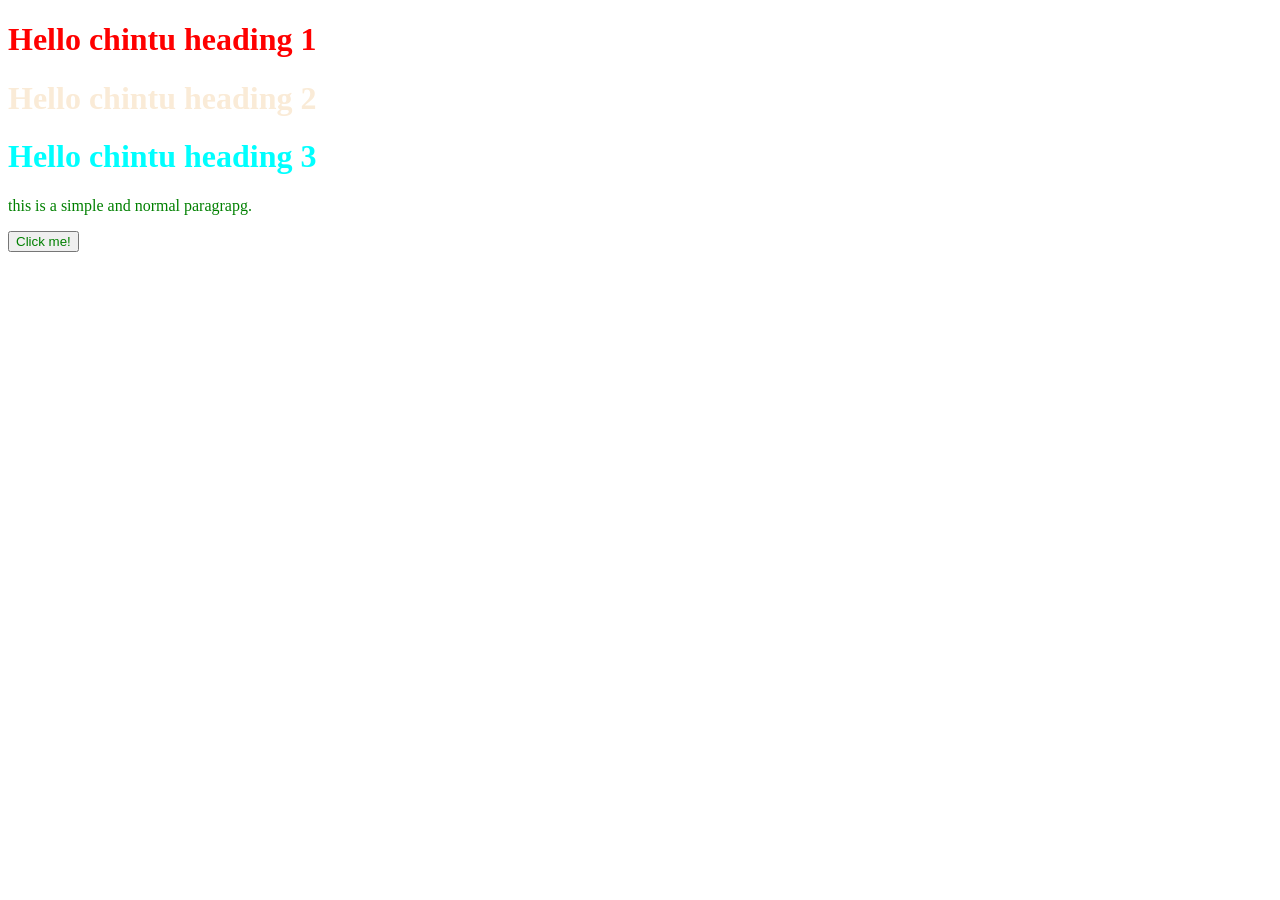
<file: CSS/index.html>
<!DOCTYPE html>
<html lang="en">
<head>
    <meta charset="UTF-8">
    <meta name="viewport" content="width=device-width, initial-scale=1.0">
    <title>CSS Level 1 </title>
    <link rel="stylesheet" href="style.css">
</head>
<body>
    <h1 id="headingone">Hello chintu heading 1</h1>
    <h1 id="headingtwo">Hello chintu heading 2 </h1>
    <h1 id="headingthree">Hello chintu heading 3 </h1>
    <p>this is a simple and normal paragrapg.</p>
<button>
    Click me!
</button>

</body>
</html>
</file>
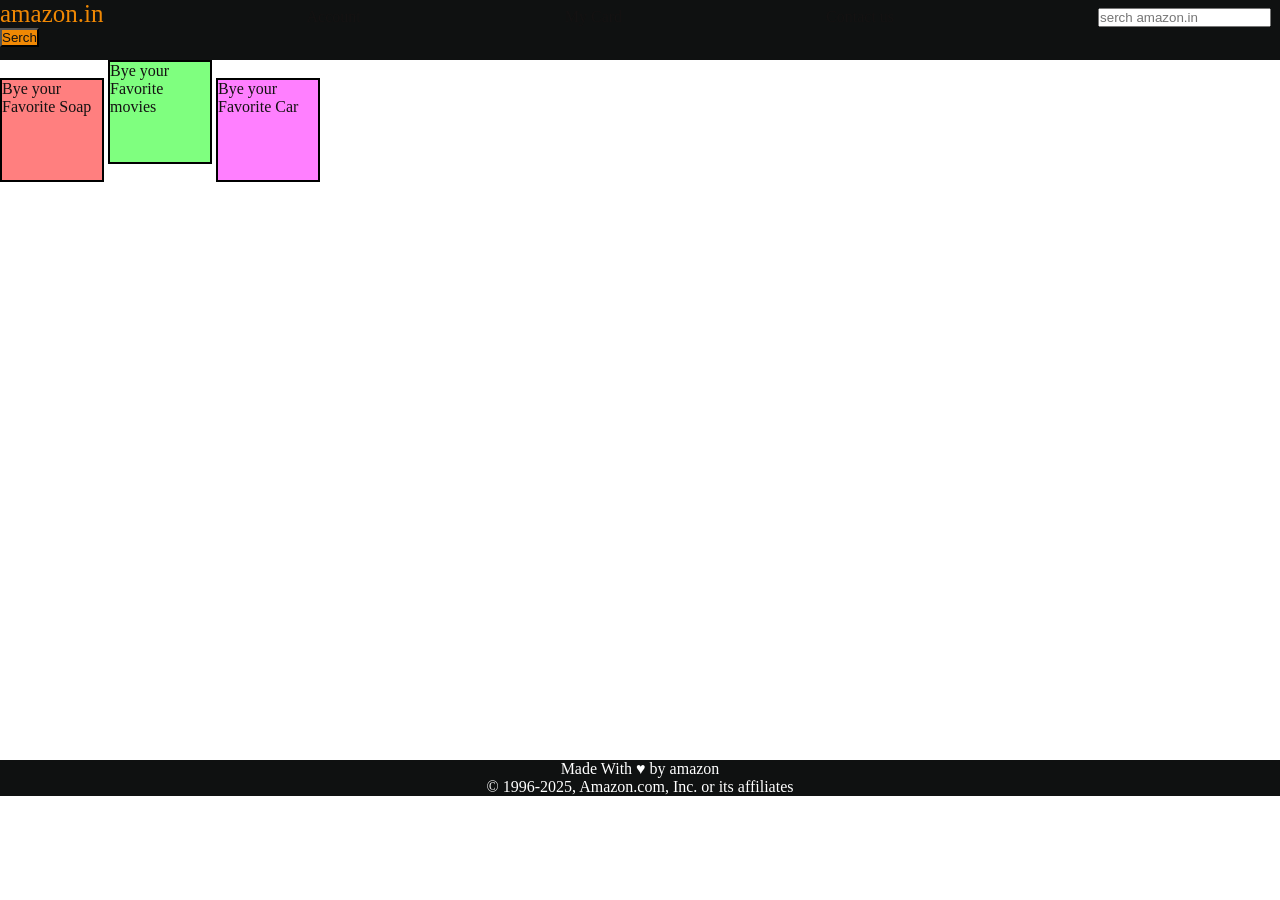
<file: CSS/index2.html>
<!DOCTYPE html>
<html lang="en">
<head>
    <meta charset="UTF-8">
    <meta name="viewport" content="width=device-width, initial-scale=1.0">
    <title>Document</title>
    <link rel="stylesheet" href="styyle2.css">
</head>
<body>

   <header>   <div id="navbar">
        <a href="#" id="logo"> amazon.in</a>
        <a href="#">Account</a>
        <a href="#">My Card</a>
        <a herf="#">Contact us</a>
            <input placeholder="serch amazon.in">
            <button>Serch</button>
    </header>
    <div id="content">
        <div class="contentbox" style="background-color: rgba(255, 0,0,0.5);"> Bye your Favorite Soap</div>
        <div class="contentbox" style="background-color: rgba(0, 255,0,0.5);">Bye your Favorite movies</div>
        <div class="contentbox" style="background-color: rgba(255, 0,255,0.5);">Bye your Favorite Car</div>  
    </div>
    <footer>
        Made With &hearts; by amazon <br>
        &#169; 1996-2025, Amazon.com, Inc. or its affiliates
    </footer>

</body> 
</html>
</file>
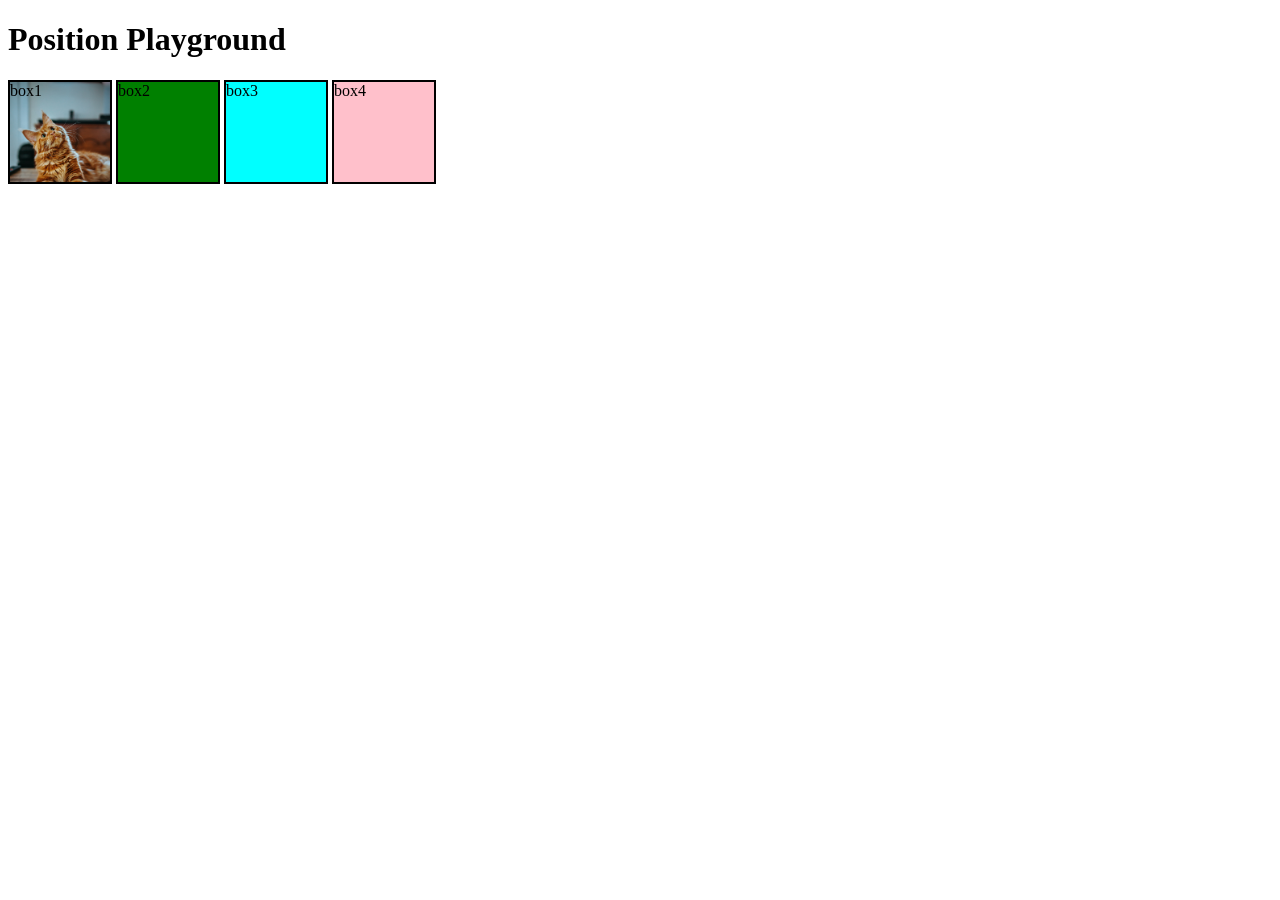
<file: CSS/index3.html>
<!DOCTYPE html>
<html lang="en">
<head>
    <meta charset="UTF-8">
    <meta name="viewport" content="width=device-width, initial-scale=1.0">
    <title>Css level 3 </title>
    <LINK rel="STYLESHEET" href="style3.css">
</head>
<body>
   <h1> Position Playground </h1>
       
        <div id="box1" style="background-color: red;">box1 </div>
        <div id="box2" style="background-color: green;">box2</div>
        <div id="box3" style="background-color: aqua;">box3</div>
        <div id="box4" style="background-color:pink;">box4</div>
    

</body>
</html>
</file>
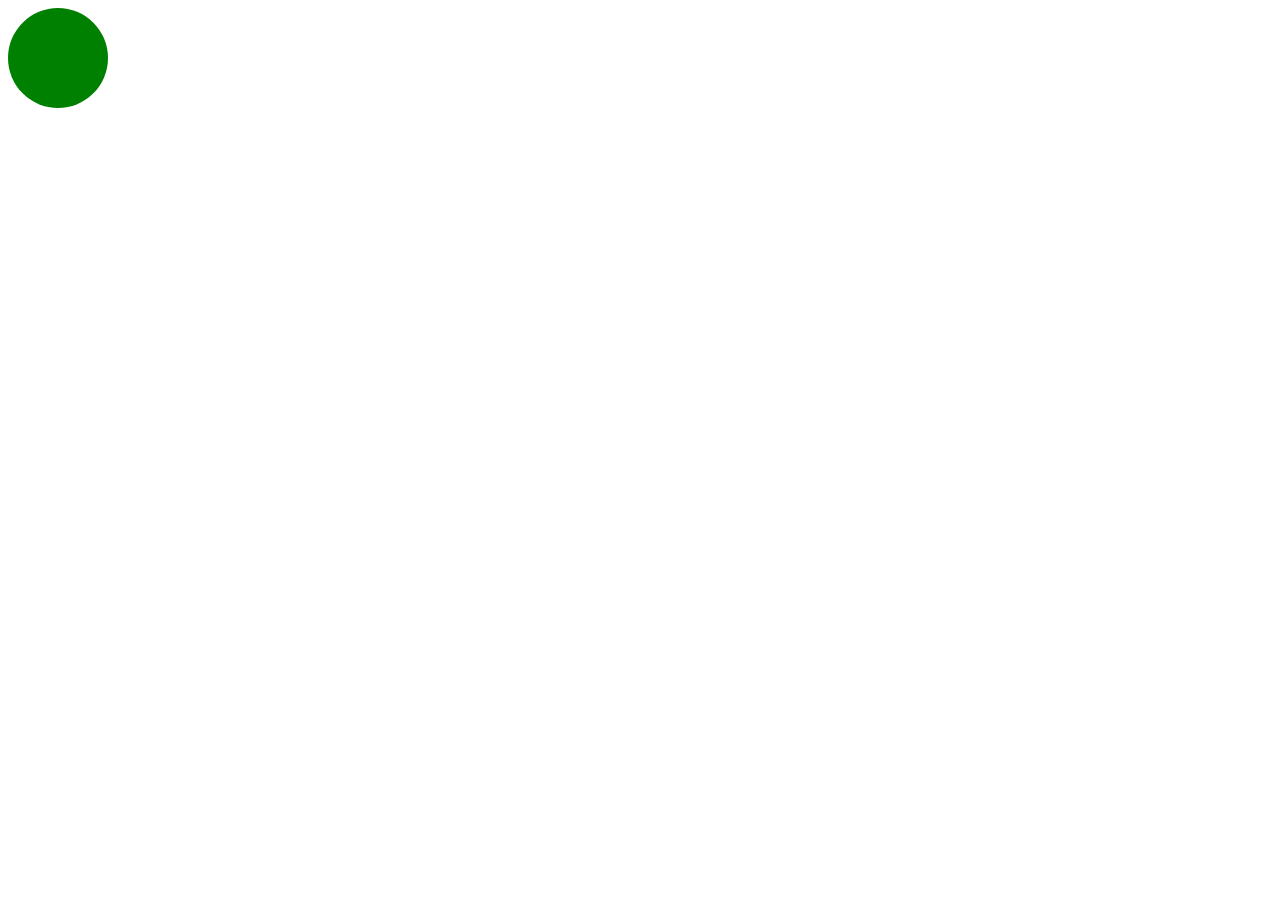
<file: CSS/indexL2.html>
<!-- <!DOCTYPE html>
<html lang="en">
<head>
    <meta charset="UTF-8">
    <meta name="viewport" content="width=device-width, initial-scale=1.0">
    <title>Level 2</title>
    <link rel="stylesheet" href="styleL2.css">X
</head>
<body>
     <h1>
        Saniyaka chauhan
    </h1>
    <p>Lorem ipsum dolor sit amet consectetur adipisicing elit. Optio odio soluta doloribus, sit voluptate ex sed? Non quia atque beatae. Praesentium magni dignissimos repudiandae suscipit repellat, expedita cumque vero sit?</p>
    <button>click me </button>
    <div>
        This is a div!
    </div>
    <div>div 1</div>
    <br>
    <div>div 2</div>
    <br>
    <div>div 3</div>
</body>
</html> !-->

<!DOCTYPE html>
<html lang="en">
<head>
    <meta charset="UTF-8">
    <meta name="viewport" content="width=device-width, initial-scale=1.0">
    <title>Document</title>
    <link rel="stylesheet" href="styleL2.css">
</head>
<body>
    <DIV>
        
    </DIV>
</body>
</html>
</file>
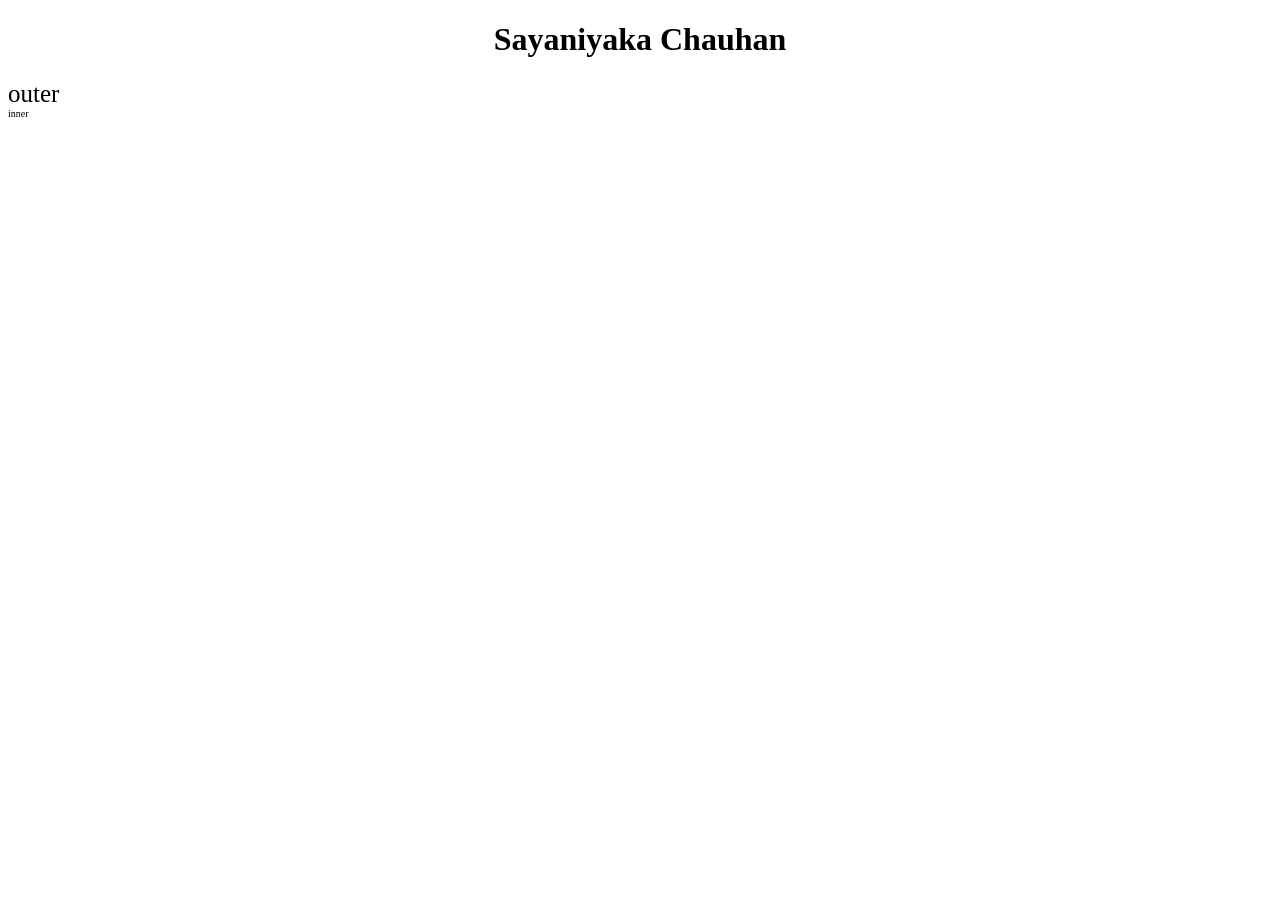
<file: CSS/indexprc.html>
<!DOCTYPE html>
<html lang="en">
<head>
    <meta charset="UTF-8">
    <meta name="viewport" content="width=device-width, initial-scale=1.0">
    <title>Pratic</title>
    <link rel="stylesheet" href="stprc.css">
    <style>
        button{
            background-color: blue;
        }
    </style>
    
</head>
<body>
    <!-- <div id="box">
        this is a simple text .
        Lorem ipsum dolor sit amet consectetur, adipisicing elit. At sunt natus consectetur laborum, 
        laudantium eum corrupti culpa quas quam nemo a tenetur iusto voluptas cupiditate aperiam ut exercitationem fugiat ratione?
     </div> 
        <h1 class="heading">heading 1</h1>
        <h2 class="heading">heading 2</h2>
        <h3 class="heading">heading 3</h3>
  <button style="background-color: pink;" >click me </button> -->
  <!-- pratic question -->
   <!-- <h1>chintu</h1>
   <p id="one">Lorem ipsum dolor sit amet, consectetur
     adipisicing elit. Ducimus animi voluptatem modi, assumenda sint nihil alias, nesciunt quam facilis distinctio, 
     perferendis at aliquid aut non iure ipsum! Obcaecati, ullam velit. Lorem ipsum dolor sit amet consectetur adipisicing elit. Est error pariatur libero asperiores, eius quaerat. Alias, dolorum rem neque libero doloremque labore modi voluptatibus fuga ullam tempore porro, mollitia officiis!
     Ut earum vitae eum repudiandae aliquam quo iste porro odit assumenda, eligendi maxime voluptas repellat aliquid consequuntur exercitationem magni! Ducimus eaque natus libero minima, officia quibusdam iusto? Repellendus, ea quibusdam.
     Tempore facere temporibus voluptatum minus quae commodi distinctio unde eaque modi aspernatur animi veritatis, debitis delectus quasi fugit velit molestiae pariatur nesciunt quod obcaecati nemo est! Praesentium et perspiciatis modi.
     Expedita, unde. Ducimus quae ab quam voluptatem odit obcaecati consectetur, pariatur beatae consequatur ullam! Quod quam repellendus optio temporibus vel. Optio iure aliquam ipsum, necessitatibus hic ratione omnis sapiente quasi?
     Fuga modi vero amet quibusdam omnis autem libero sunt eius totam corrupti aperiam voluptas asperiores itaque aut dicta recusandae, laboriosam perspiciatis vitae nulla excepturi temporibus. Adipisci libero praesentium similique vitae?
     Voluptates itaque at corporis unde cum possimus non tempora cupiditate! Unde harum adipisci vitae nihil reiciendis ea totam eos ducimus in ipsa assumenda eum, molestias maxime qui quam cupiditate nisi?
     Quis facilis vero, laudantium expedita eaque aperiam rem non, inventore beatae et alias doloremque, fuga voluptate dolorum saepe earum corrupti maxime nostrum fugiat suscipit. Vitae et saepe laboriosam doloribus aperiam!
     Mollitia, consectetur sed non neque, nostrum quis porro doloribus ea ipsam voluptatem aspernatur. Quis corporis, laudantium quidem quam eos dicta nesciunt accusamus atque quia odit error est, minima at quisquam?
     Quae facere voluptas similique magnam quod perferendis minima molestiae beatae inventore earum est, nisi sint, in dolor ipsa esse eius nobis magni corrupti? Ipsa consequatur maiores dolorem consequuntur? Sit, rem?
     Nemo, quod officia porro repellendus hic alias vel quam eaque molestias, odio quos fuga deleniti repudiandae velit autem sed quia aliquam cumque! Dignissimos consequatur pariatur placeat tempore fugit, quas expedita?</p>
    <a href="">click me </a>
    <a href="https://www.bing.com/search?q=google.com&form=ANSPH1&refig=68ac1059a83145c7a8d6ab372273ac13&pc=EDBBAN">click me </a>
    <h1 id="c1">Chintu 1</h1>
    <p id="two">Lorem ipsum dolor sit, amet consectetur adipisicing elit. Maxime porro quaerat debitis veritatis ut quam impedit magnam id provident. Quas minus dignissimos odit eum, iste voluptatibus voluptates impedit quidem obcaecati.
    Aspernatur voluptatum, tenetur cumque enim voluptate animi sit vel rem deserunt, ut libero. Reiciendis non repellat perspiciatis sequi, ut magni aperiam, molestias hic cumque suscipit debitis architecto inventore officiis quae.
    Id deserunt aliquam odit suscipit, in perspiciatis commodi! Maiores ad delectus a quidem maxime accusantium nam praesentium eum ipsum inventore, illum vitae beatae expedita eveniet excepturi. Quo voluptates quas earum!
    A saepe iure illum, mollitia sunt, sint ut quo eius veritatis facere iusto maiores. Corporis praesentium explicabo alias suscipit at optio, impedit porro voluptates repellendus culpa autem magni necessitatibus laudantium!
    Cum, blanditiis nihil quasi dolorem nesciunt suscipit. Ab enim, nisi fugit quasi eos asperiores repellendus omnis esse consequuntur illo ad ipsum ducimus incidunt est possimus suscipit quod ipsa magnam delectus?
    Quam dignissimos omnis molestias quis vitae, debitis, saepe, enim ab commodi iusto fuga placeat laboriosam repellat voluptatum ipsam ipsa voluptas ad. Facere natus molestias, eaque laboriosam voluptates pariatur. Iure, vitae.
    Mollitia temporibus qui accusantium quae unde dolorum? Aut illum reiciendis, aspernatur, illo nostrum corporis facilis pariatur eveniet unde exercitationem iusto! Vero numquam vitae pariatur in dolore! Ipsam, eveniet! Veniam, laudantium.
    Voluptatem ipsum porro, ex, quae illum nobis aut cumque reprehenderit impedit laborum, perspiciatis sapiente illo qui corrupti provident iure nostrum eligendi magni labore recusandae excepturi! Itaque suscipit alias culpa sed!
    Amet ad cupiditate, repellendus fugit dolores sint! Esse minima non, animi, exercitationem eius vero distinctio qui deleniti veniam sint natus totam aliquid culpa quaerat necessitatibus aperiam commodi quis quisquam ratione?
    Veritatis sunt dignissimos earum quaerat tenetur, nemo, consectetur vitae sed, incidunt dolorum provident corporis? Nostrum accusamus harum minus corrupti mollitia quisquam cumque quas odit, iusto ratione itaque totam. Atque, explicabo.</p> 
<!--  -->
    <!-- <p id="one">Lorem ipsum dolor sit, amet consectetur adipisicing elit. Maxime porro quaerat debitis veritatis ut quam impedit magnam id provident. Quas minus dignissimos odit eum, iste voluptatibus voluptates impedit quidem obcaecati.
    Aspernatur voluptatum, tenetur cumque enim voluptate animi sit vel rem deserunt, ut libero. Reiciendis non repellat perspiciatis sequi, ut magni aperiam, molestias hic cumque suscipit debitis architecto inventore officiis quae.
    Id deserunt aliquam odit suscipit, in perspiciatis commodi! Maiores ad delectus a quidem maxime accusantium nam praesentium eum ipsum inventore, illum vitae beatae expedita eveniet excepturi. Quo voluptates quas earum!
    A saepe iure illum, mollitia sunt, sint ut quo eius veritatis facere iusto maiores. Corporis praesentium explicabo alias suscipit at optio, impedit porro voluptates repellendus culpa autem magni necessitatibus laudantium!
    Cum, blanditiis nihil quasi dolorem nesciunt suscipit. Ab enim, nisi fugit quasi eos asperiores repellendus omnis esse consequuntur illo ad ipsum ducimus incidunt est possimus suscipit quod ipsa magnam delectus?
    Quam dignissimos omni</p>
    <p id="two">para 2</p>
    <p id="three">para 3</p> -->
    <h1>Sayaniyaka chauhan</h1>

    <div id="outer">
        outer
        <div id="inner">
            inner
        </div>
    </div>


</body>
</html>
</file>
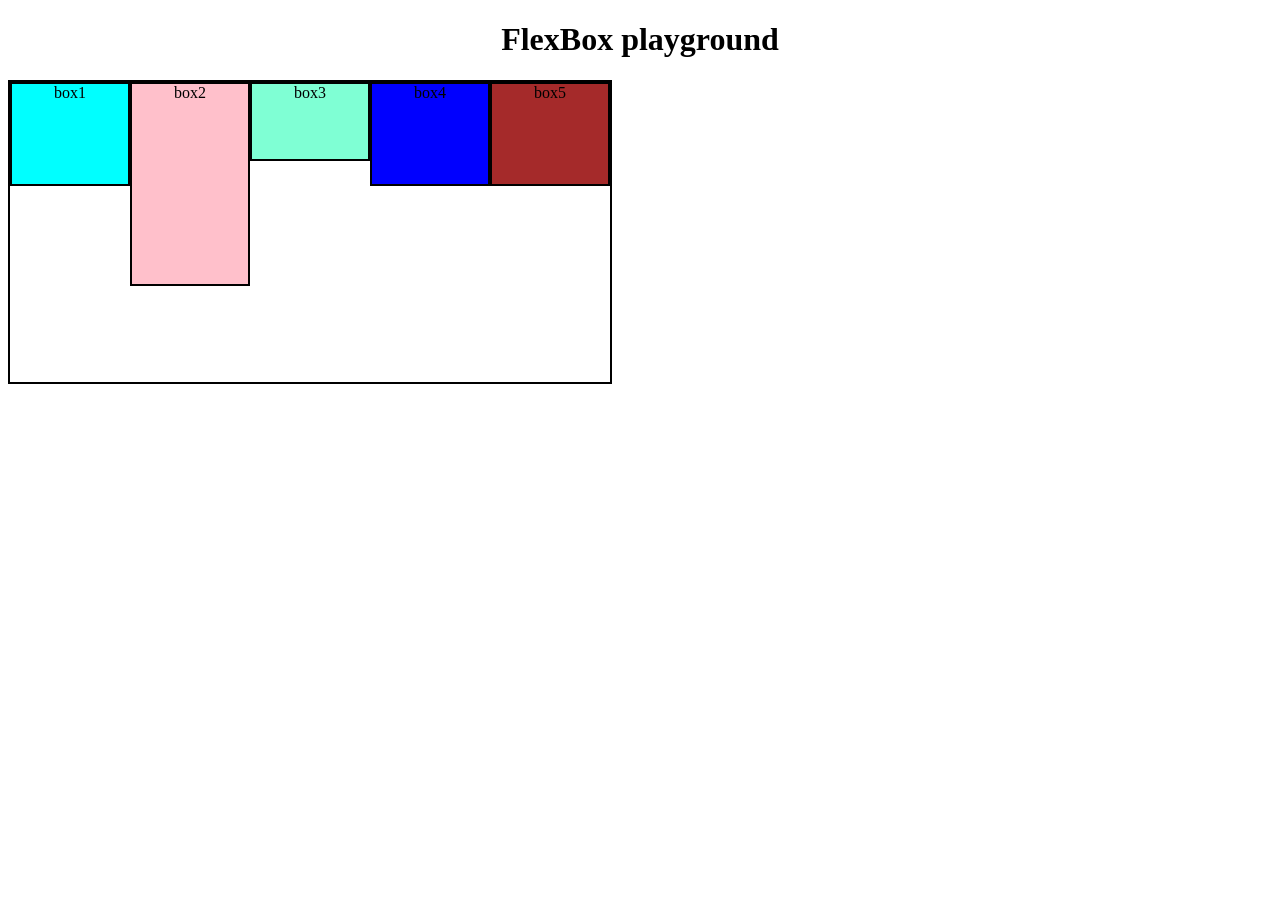
<file: CSS/level4.html>
<!DOCTYPE html>
<html lang="en">
<head>
    <meta charset="UTF-8">
    <meta name="viewport" content="width=device-width, initial-scale=1.0">
    <title>level 4</title>
    <link rel="stylesheet" href="level4.css">
</head>
<body>
    <h1>FlexBox playground</h1>
    <div id="container">
        <div id="box1">box1</div>
        <div id="box2">box2</div>
        <div id="box3">box3</div>
        <div id="box4">box4</div>
        <div id="box5">box5</div>
        
    </div>
</body>
</html>
</file>
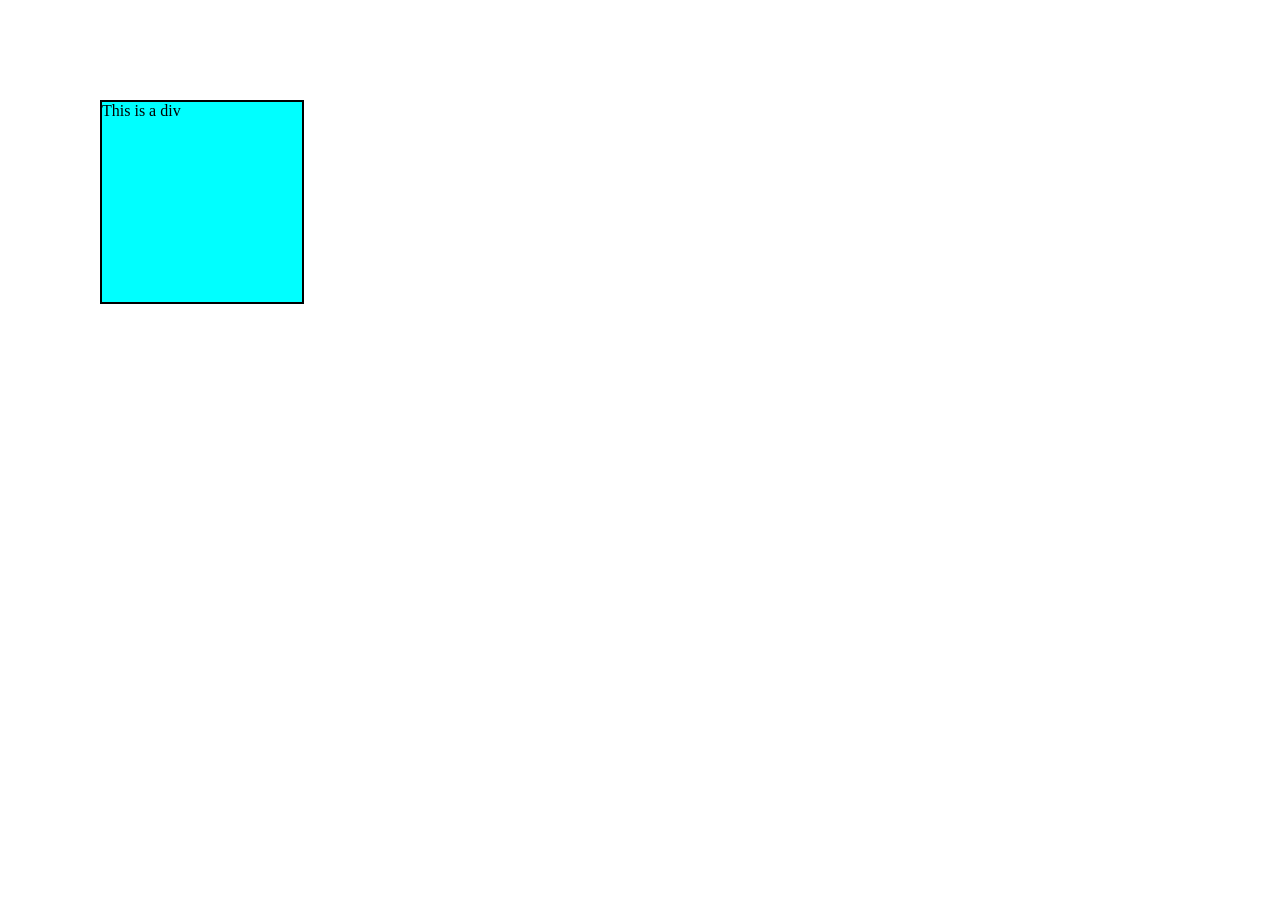
<file: CSS/Level5.html>
<!DOCTYPE html>
<html lang="en">
<head>
    <meta charset="UTF-8">
    <meta name="viewport" content="width=device-width, initial-scale=1.0">
    <title>Level 5</title>
    <link rel="stylesheet" href="Level5.css">
</head>
<body>
    <div>This is a div </div>
</body>
</html>
</file>
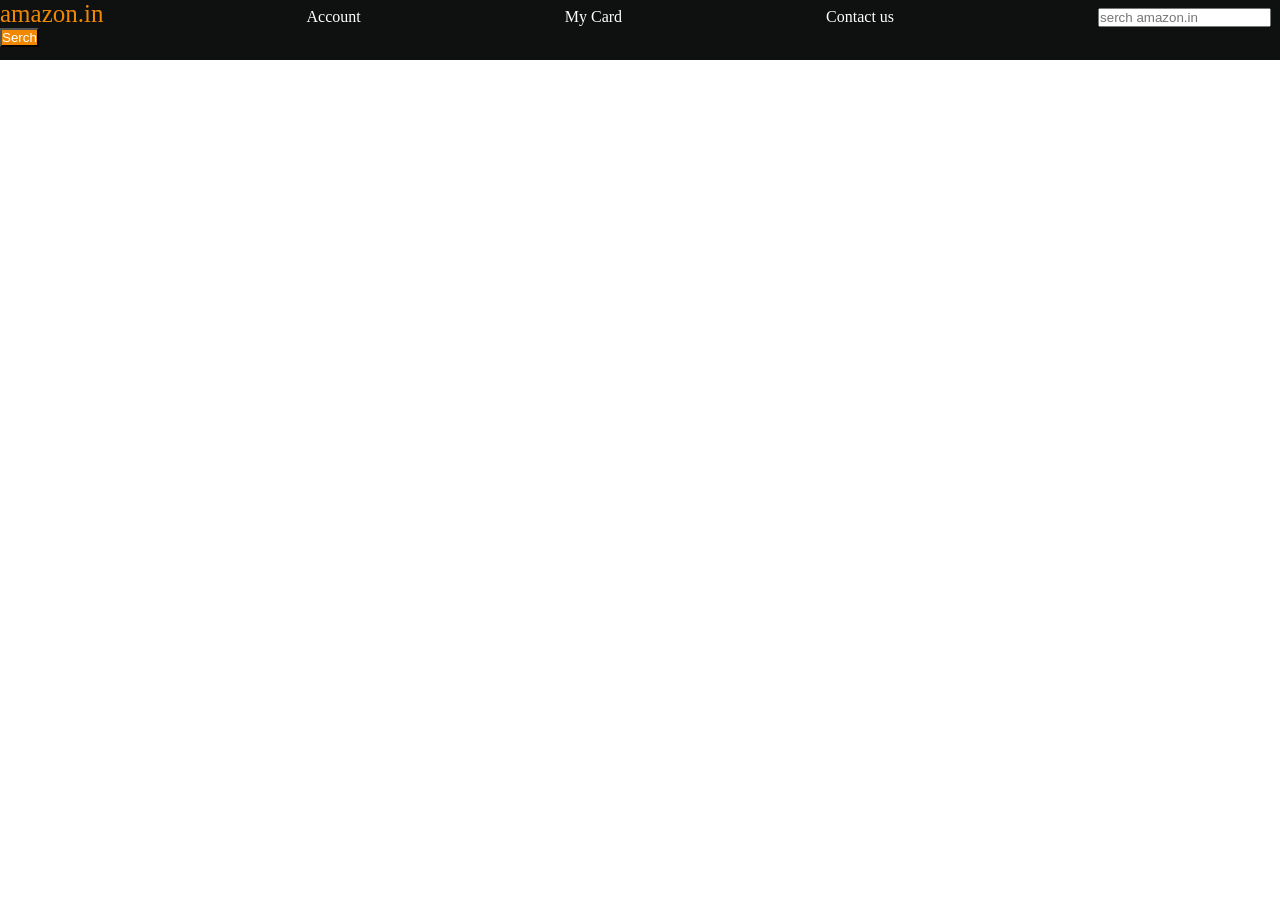
<file: CSS/negivationbar.html>
<!DOCTYPE html>
<html lang="en">
<head>
    <meta charset="UTF-8">
    <meta name="viewport" content="width=device-width, initial-scale=1.0">
    <title>negivation bar</title>
    <link rel="stylesheet" href="negivationstyle.css">
</head>
<body>
    <div id="navbar">
        <a href="#" id="logo"> amazon.in</a>
        <a href="#">Account</a>
        <a href="#">My Card</a>
        <a herf="#">Contact us</a>
            <input placeholder="serch amazon.in">
            <button>Serch</button>

    </div>
</body>
</html>
</file>
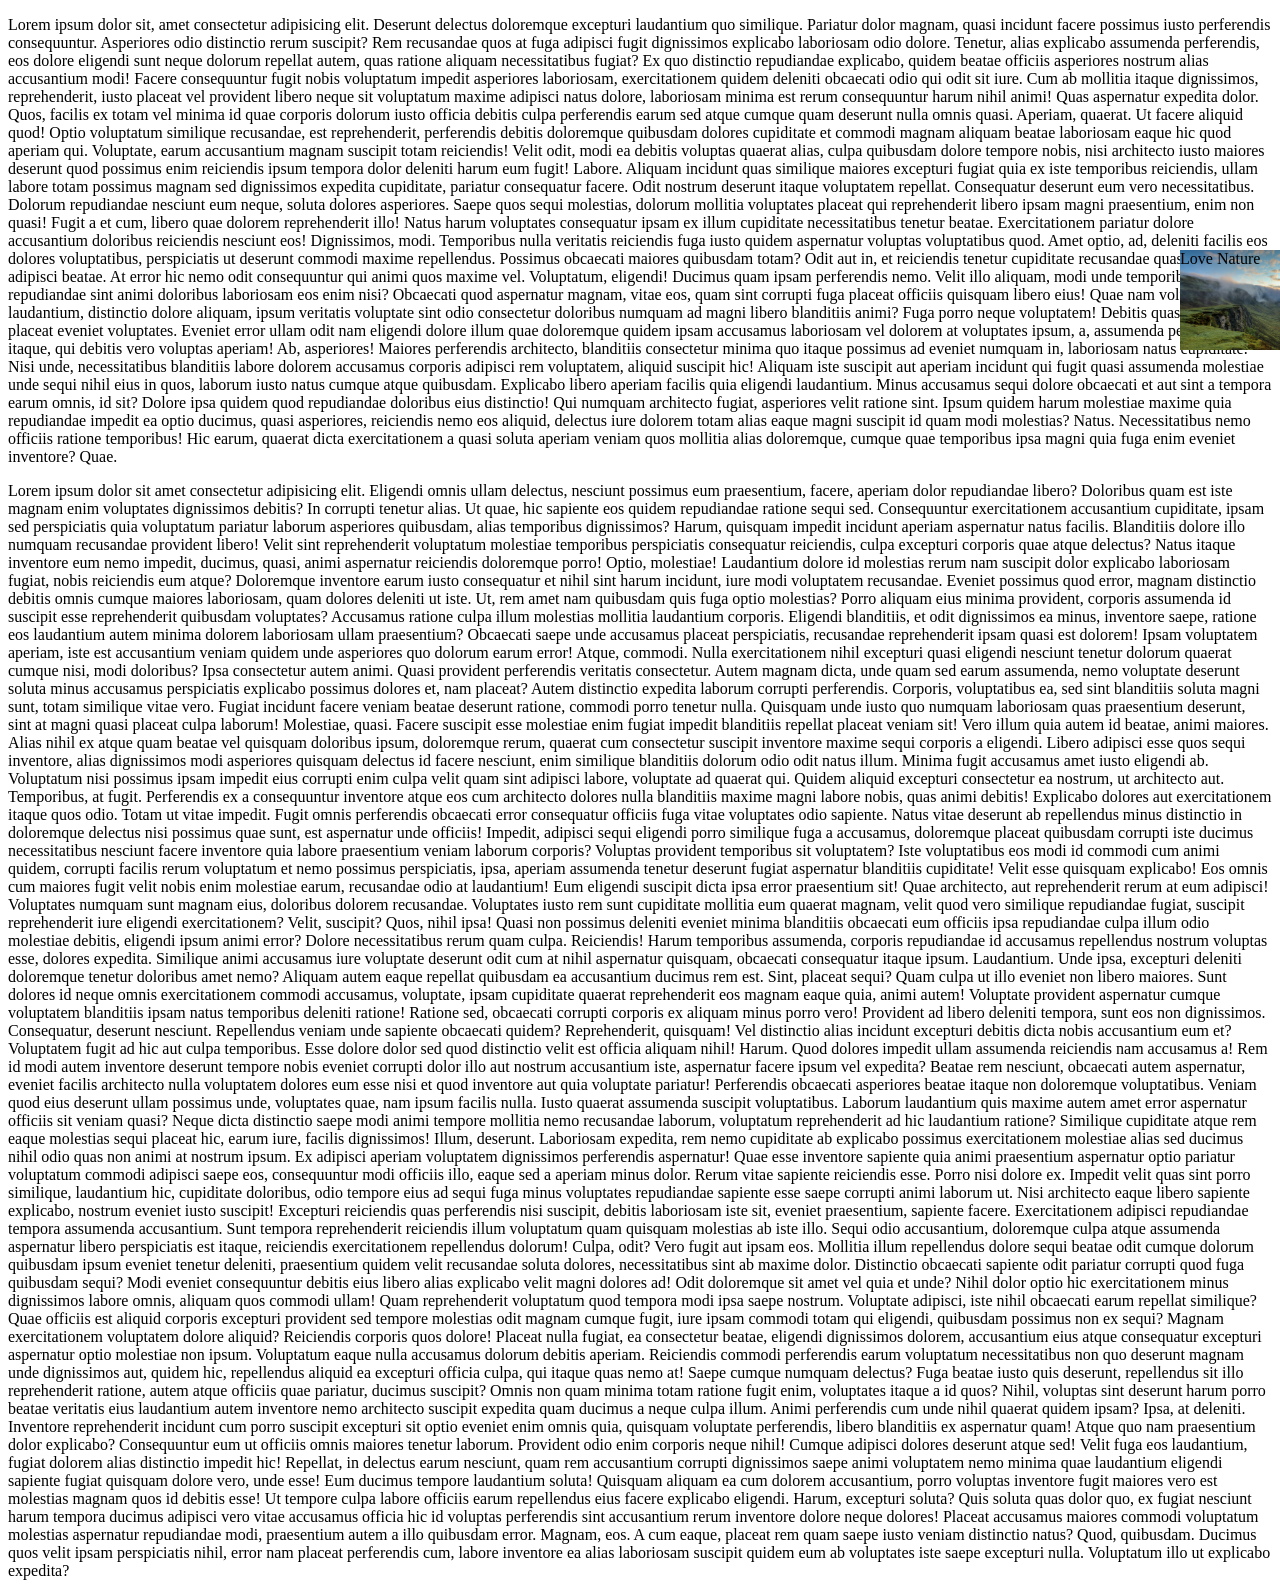
<file: CSS/praticset5.html>
<!DOCTYPE html>
<html lang="en">
<head>
    <meta charset="UTF-8">
    <meta name="viewport" content="width=device-width, initial-scale=1.0">
    <title>pratic set 5 </title>
    <link rel="stylesheet" href="praticset5.css">
</head>
<body>
    <p>Lorem ipsum dolor sit, amet consectetur adipisicing elit. Deserunt delectus doloremque excepturi laudantium quo similique. Pariatur dolor magnam, quasi incidunt facere possimus iusto perferendis consequuntur. Asperiores odio distinctio rerum suscipit?
    Rem recusandae quos at fuga adipisci fugit dignissimos explicabo laboriosam odio dolore. Tenetur, alias explicabo assumenda perferendis, eos dolore eligendi sunt neque dolorum repellat autem, quas ratione aliquam necessitatibus fugiat?
    Ex quo distinctio repudiandae explicabo, quidem beatae officiis asperiores nostrum alias accusantium modi! Facere consequuntur fugit nobis voluptatum impedit asperiores laboriosam, exercitationem quidem deleniti obcaecati odio qui odit sit iure.
    Cum ab mollitia itaque dignissimos, reprehenderit, iusto placeat vel provident libero neque sit voluptatum maxime adipisci natus dolore, laboriosam minima est rerum consequuntur harum nihil animi! Quas aspernatur expedita dolor.
    Quos, facilis ex totam vel minima id quae corporis dolorum iusto officia debitis culpa perferendis earum sed atque cumque quam deserunt nulla omnis quasi. Aperiam, quaerat. Ut facere aliquid quod!
    Optio voluptatum similique recusandae, est reprehenderit, perferendis debitis doloremque quibusdam dolores cupiditate et commodi magnam aliquam beatae laboriosam eaque hic quod aperiam qui. Voluptate, earum accusantium magnam suscipit totam reiciendis!
    Velit odit, modi ea debitis voluptas quaerat alias, culpa quibusdam dolore tempore nobis, nisi architecto iusto maiores deserunt quod possimus enim reiciendis ipsum tempora dolor deleniti harum eum fugit! Labore.
    Aliquam incidunt quas similique maiores excepturi fugiat quia ex iste temporibus reiciendis, ullam labore totam possimus magnam sed dignissimos expedita cupiditate, pariatur consequatur facere. Odit nostrum deserunt itaque voluptatem repellat.
    Consequatur deserunt eum vero necessitatibus. Dolorum repudiandae nesciunt eum neque, soluta dolores asperiores. Saepe quos sequi molestias, dolorum mollitia voluptates placeat qui reprehenderit libero ipsam magni praesentium, enim non quasi!
    Fugit a et cum, libero quae dolorem reprehenderit illo! Natus harum voluptates consequatur ipsam ex illum cupiditate necessitatibus tenetur beatae. Exercitationem pariatur dolore accusantium doloribus reiciendis nesciunt eos! Dignissimos, modi.
    Temporibus nulla veritatis reiciendis fuga iusto quidem aspernatur voluptas voluptatibus quod. Amet optio, ad, deleniti facilis eos dolores voluptatibus, perspiciatis ut deserunt commodi maxime repellendus. Possimus obcaecati maiores quibusdam totam?
    Odit aut in, et reiciendis tenetur cupiditate recusandae quas laudantium adipisci beatae. At error hic nemo odit consequuntur qui animi quos maxime vel. Voluptatum, eligendi! Ducimus quam ipsam perferendis nemo.
    Velit illo aliquam, modi unde temporibus incidunt, repudiandae sint animi doloribus laboriosam eos enim nisi? Obcaecati quod aspernatur magnam, vitae eos, quam sint corrupti fuga placeat officiis quisquam libero eius!
    Quae nam voluptates laudantium, distinctio dolore aliquam, ipsum veritatis voluptate sint odio consectetur doloribus numquam ad magni libero blanditiis animi? Fuga porro neque voluptatem! Debitis quasi ullam placeat eveniet voluptates.
    Eveniet error ullam odit nam eligendi dolore illum quae doloremque quidem ipsam accusamus laboriosam vel dolorem at voluptates ipsum, a, assumenda perferendis itaque, qui debitis vero voluptas aperiam! Ab, asperiores!
    Maiores perferendis architecto, blanditiis consectetur minima quo itaque possimus ad eveniet numquam in, laboriosam natus cupiditate. Nisi unde, necessitatibus blanditiis labore dolorem accusamus corporis adipisci rem voluptatem, aliquid suscipit hic!
    Aliquam iste suscipit aut aperiam incidunt qui fugit quasi assumenda molestiae unde sequi nihil eius in quos, laborum iusto natus cumque atque quibusdam. Explicabo libero aperiam facilis quia eligendi laudantium.
    Minus accusamus sequi dolore obcaecati et aut sint a tempora earum omnis, id sit? Dolore ipsa quidem quod repudiandae doloribus eius distinctio! Qui numquam architecto fugiat, asperiores velit ratione sint.
    Ipsum quidem harum molestiae maxime quia repudiandae impedit ea optio ducimus, quasi asperiores, reiciendis nemo eos aliquid, delectus iure dolorem totam alias eaque magni suscipit id quam modi molestias? Natus.
    Necessitatibus nemo officiis ratione temporibus! Hic earum, quaerat dicta exercitationem a quasi soluta aperiam veniam quos mollitia alias doloremque, cumque quae temporibus ipsa magni quia fuga enim eveniet inventore? Quae.</p>
    <div>Love Nature</div>
    <p>Lorem ipsum dolor sit amet consectetur adipisicing elit. Eligendi omnis ullam delectus, nesciunt possimus eum praesentium, facere, aperiam dolor repudiandae libero? Doloribus quam est iste magnam enim voluptates dignissimos debitis?
    In corrupti tenetur alias. Ut quae, hic sapiente eos quidem repudiandae ratione sequi sed. Consequuntur exercitationem accusantium cupiditate, ipsam sed perspiciatis quia voluptatum pariatur laborum asperiores quibusdam, alias temporibus dignissimos?
    Harum, quisquam impedit incidunt aperiam aspernatur natus facilis. Blanditiis dolore illo numquam recusandae provident libero! Velit sint reprehenderit voluptatum molestiae temporibus perspiciatis consequatur reiciendis, culpa excepturi corporis quae atque delectus?
    Natus itaque inventore eum nemo impedit, ducimus, quasi, animi aspernatur reiciendis doloremque porro! Optio, molestiae! Laudantium dolore id molestias rerum nam suscipit dolor explicabo laboriosam fugiat, nobis reiciendis eum atque?
    Doloremque inventore earum iusto consequatur et nihil sint harum incidunt, iure modi voluptatem recusandae. Eveniet possimus quod error, magnam distinctio debitis omnis cumque maiores laboriosam, quam dolores deleniti ut iste.
    Ut, rem amet nam quibusdam quis fuga optio molestias? Porro aliquam eius minima provident, corporis assumenda id suscipit esse reprehenderit quibusdam voluptates? Accusamus ratione culpa illum molestias mollitia laudantium corporis.
    Eligendi blanditiis, et odit dignissimos ea minus, inventore saepe, ratione eos laudantium autem minima dolorem laboriosam ullam praesentium? Obcaecati saepe unde accusamus placeat perspiciatis, recusandae reprehenderit ipsam quasi est dolorem!
    Ipsam voluptatem aperiam, iste est accusantium veniam quidem unde asperiores quo dolorum earum error! Atque, commodi. Nulla exercitationem nihil excepturi quasi eligendi nesciunt tenetur dolorum quaerat cumque nisi, modi doloribus?
    Ipsa consectetur autem animi. Quasi provident perferendis veritatis consectetur. Autem magnam dicta, unde quam sed earum assumenda, nemo voluptate deserunt soluta minus accusamus perspiciatis explicabo possimus dolores et, nam placeat?
    Autem distinctio expedita laborum corrupti perferendis. Corporis, voluptatibus ea, sed sint blanditiis soluta magni sunt, totam similique vitae vero. Fugiat incidunt facere veniam beatae deserunt ratione, commodi porro tenetur nulla.
    Quisquam unde iusto quo numquam laboriosam quas praesentium deserunt, sint at magni quasi placeat culpa laborum! Molestiae, quasi. Facere suscipit esse molestiae enim fugiat impedit blanditiis repellat placeat veniam sit!
    Vero illum quia autem id beatae, animi maiores. Alias nihil ex atque quam beatae vel quisquam doloribus ipsum, doloremque rerum, quaerat cum consectetur suscipit inventore maxime sequi corporis a eligendi.
    Libero adipisci esse quos sequi inventore, alias dignissimos modi asperiores quisquam delectus id facere nesciunt, enim similique blanditiis dolorum odio odit natus illum. Minima fugit accusamus amet iusto eligendi ab.
    Voluptatum nisi possimus ipsam impedit eius corrupti enim culpa velit quam sint adipisci labore, voluptate ad quaerat qui. Quidem aliquid excepturi consectetur ea nostrum, ut architecto aut. Temporibus, at fugit.
    Perferendis ex a consequuntur inventore atque eos cum architecto dolores nulla blanditiis maxime magni labore nobis, quas animi debitis! Explicabo dolores aut exercitationem itaque quos odio. Totam ut vitae impedit.
    Fugit omnis perferendis obcaecati error consequatur officiis fuga vitae voluptates odio sapiente. Natus vitae deserunt ab repellendus minus distinctio in doloremque delectus nisi possimus quae sunt, est aspernatur unde officiis!
    Impedit, adipisci sequi eligendi porro similique fuga a accusamus, doloremque placeat quibusdam corrupti iste ducimus necessitatibus nesciunt facere inventore quia labore praesentium veniam laborum corporis? Voluptas provident temporibus sit voluptatem?
    Iste voluptatibus eos modi id commodi cum animi quidem, corrupti facilis rerum voluptatum et nemo possimus perspiciatis, ipsa, aperiam assumenda tenetur deserunt fugiat aspernatur blanditiis cupiditate! Velit esse quisquam explicabo!
    Eos omnis cum maiores fugit velit nobis enim molestiae earum, recusandae odio at laudantium! Eum eligendi suscipit dicta ipsa error praesentium sit! Quae architecto, aut reprehenderit rerum at eum adipisci!
    Voluptates numquam sunt magnam eius, doloribus dolorem recusandae. Voluptates iusto rem sunt cupiditate mollitia eum quaerat magnam, velit quod vero similique repudiandae fugiat, suscipit reprehenderit iure eligendi exercitationem? Velit, suscipit?
    Quos, nihil ipsa! Quasi non possimus deleniti eveniet minima blanditiis obcaecati eum officiis ipsa repudiandae culpa illum odio molestiae debitis, eligendi ipsum animi error? Dolore necessitatibus rerum quam culpa. Reiciendis!
    Harum temporibus assumenda, corporis repudiandae id accusamus repellendus nostrum voluptas esse, dolores expedita. Similique animi accusamus iure voluptate deserunt odit cum at nihil aspernatur quisquam, obcaecati consequatur itaque ipsum. Laudantium.
    Unde ipsa, excepturi deleniti doloremque tenetur doloribus amet nemo? Aliquam autem eaque repellat quibusdam ea accusantium ducimus rem est. Sint, placeat sequi? Quam culpa ut illo eveniet non libero maiores.
    Sunt dolores id neque omnis exercitationem commodi accusamus, voluptate, ipsam cupiditate quaerat reprehenderit eos magnam eaque quia, animi autem! Voluptate provident aspernatur cumque voluptatem blanditiis ipsam natus temporibus deleniti ratione!
    Ratione sed, obcaecati corrupti corporis ex aliquam minus porro vero! Provident ad libero deleniti tempora, sunt eos non dignissimos. Consequatur, deserunt nesciunt. Repellendus veniam unde sapiente obcaecati quidem? Reprehenderit, quisquam!
    Vel distinctio alias incidunt excepturi debitis dicta nobis accusantium eum et? Voluptatem fugit ad hic aut culpa temporibus. Esse dolore dolor sed quod distinctio velit est officia aliquam nihil! Harum.
    Quod dolores impedit ullam assumenda reiciendis nam accusamus a! Rem id modi autem inventore deserunt tempore nobis eveniet corrupti dolor illo aut nostrum accusantium iste, aspernatur facere ipsum vel expedita?
    Beatae rem nesciunt, obcaecati autem aspernatur, eveniet facilis architecto nulla voluptatem dolores eum esse nisi et quod inventore aut quia voluptate pariatur! Perferendis obcaecati asperiores beatae itaque non doloremque voluptatibus.
    Veniam quod eius deserunt ullam possimus unde, voluptates quae, nam ipsum facilis nulla. Iusto quaerat assumenda suscipit voluptatibus. Laborum laudantium quis maxime autem amet error aspernatur officiis sit veniam quasi?
    Neque dicta distinctio saepe modi animi tempore mollitia nemo recusandae laborum, voluptatum reprehenderit ad hic laudantium ratione? Similique cupiditate atque rem eaque molestias sequi placeat hic, earum iure, facilis dignissimos!
    Illum, deserunt. Laboriosam expedita, rem nemo cupiditate ab explicabo possimus exercitationem molestiae alias sed ducimus nihil odio quas non animi at nostrum ipsum. Ex adipisci aperiam voluptatem dignissimos perferendis aspernatur!
    Quae esse inventore sapiente quia animi praesentium aspernatur optio pariatur voluptatum commodi adipisci saepe eos, consequuntur modi officiis illo, eaque sed a aperiam minus dolor. Rerum vitae sapiente reiciendis esse.
    Porro nisi dolore ex. Impedit velit quas sint porro similique, laudantium hic, cupiditate doloribus, odio tempore eius ad sequi fuga minus voluptates repudiandae sapiente esse saepe corrupti animi laborum ut.
    Nisi architecto eaque libero sapiente explicabo, nostrum eveniet iusto suscipit! Excepturi reiciendis quas perferendis nisi suscipit, debitis laboriosam iste sit, eveniet praesentium, sapiente facere. Exercitationem adipisci repudiandae tempora assumenda accusantium.
    Sunt tempora reprehenderit reiciendis illum voluptatum quam quisquam molestias ab iste illo. Sequi odio accusantium, doloremque culpa atque assumenda aspernatur libero perspiciatis est itaque, reiciendis exercitationem repellendus dolorum! Culpa, odit?
    Vero fugit aut ipsam eos. Mollitia illum repellendus dolore sequi beatae odit cumque dolorum quibusdam ipsum eveniet tenetur deleniti, praesentium quidem velit recusandae soluta dolores, necessitatibus sint ab maxime dolor.
    Distinctio obcaecati sapiente odit pariatur corrupti quod fuga quibusdam sequi? Modi eveniet consequuntur debitis eius libero alias explicabo velit magni dolores ad! Odit doloremque sit amet vel quia et unde?
    Nihil dolor optio hic exercitationem minus dignissimos labore omnis, aliquam quos commodi ullam! Quam reprehenderit voluptatum quod tempora modi ipsa saepe nostrum. Voluptate adipisci, iste nihil obcaecati earum repellat similique?
    Quae officiis est aliquid corporis excepturi provident sed tempore molestias odit magnam cumque fugit, iure ipsam commodi totam qui eligendi, quibusdam possimus non ex sequi? Magnam exercitationem voluptatem dolore aliquid?
    Reiciendis corporis quos dolore! Placeat nulla fugiat, ea consectetur beatae, eligendi dignissimos dolorem, accusantium eius atque consequatur excepturi aspernatur optio molestiae non ipsum. Voluptatum eaque nulla accusamus dolorum debitis aperiam.
    Reiciendis commodi perferendis earum voluptatum necessitatibus non quo deserunt magnam unde dignissimos aut, quidem hic, repellendus aliquid ea excepturi officia culpa, qui itaque quas nemo at! Saepe cumque numquam delectus?
    Fuga beatae iusto quis deserunt, repellendus sit illo reprehenderit ratione, autem atque officiis quae pariatur, ducimus suscipit? Omnis non quam minima totam ratione fugit enim, voluptates itaque a id quos?
    Nihil, voluptas sint deserunt harum porro beatae veritatis eius laudantium autem inventore nemo architecto suscipit expedita quam ducimus a neque culpa illum. Animi perferendis cum unde nihil quaerat quidem ipsam?
    Ipsa, at deleniti. Inventore reprehenderit incidunt cum porro suscipit excepturi sit optio eveniet enim omnis quia, quisquam voluptate perferendis, libero blanditiis ex aspernatur quam! Atque quo nam praesentium dolor explicabo?
    Consequuntur eum ut officiis omnis maiores tenetur laborum. Provident odio enim corporis neque nihil! Cumque adipisci dolores deserunt atque sed! Velit fuga eos laudantium, fugiat dolorem alias distinctio impedit hic!
    Repellat, in delectus earum nesciunt, quam rem accusantium corrupti dignissimos saepe animi voluptatem nemo minima quae laudantium eligendi sapiente fugiat quisquam dolore vero, unde esse! Eum ducimus tempore laudantium soluta!
    Quisquam aliquam ea cum dolorem accusantium, porro voluptas inventore fugit maiores vero est molestias magnam quos id debitis esse! Ut tempore culpa labore officiis earum repellendus eius facere explicabo eligendi.
    Harum, excepturi soluta? Quis soluta quas dolor quo, ex fugiat nesciunt harum tempora ducimus adipisci vero vitae accusamus officia hic id voluptas perferendis sint accusantium rerum inventore dolore neque dolores!
    Placeat accusamus maiores commodi voluptatum molestias aspernatur repudiandae modi, praesentium autem a illo quibusdam error. Magnam, eos. A cum eaque, placeat rem quam saepe iusto veniam distinctio natus? Quod, quibusdam.
    Ducimus quos velit ipsam perspiciatis nihil, error nam placeat perferendis cum, labore inventore ea alias laboriosam suscipit quidem eum ab voluptates iste saepe excepturi nulla. Voluptatum illo ut explicabo expedita?</p>
</body>
</html>
</file>
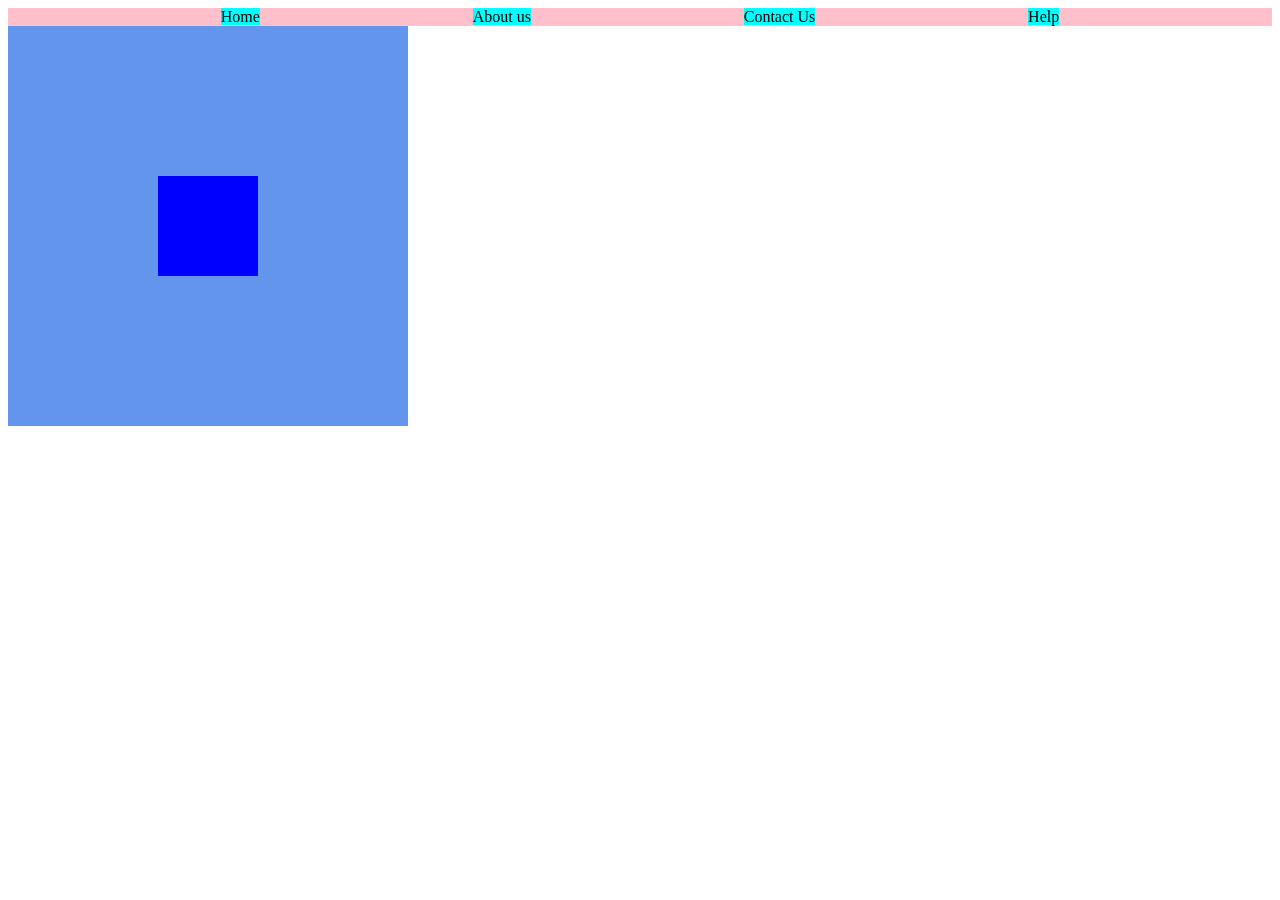
<file: CSS/praticset6.html>
<!DOCTYPE html>
<html lang="en">
<head>
    <meta charset="UTF-8">
    <meta name="viewport" content="width=device-width, initial-scale=1.0">
    <title>Pratice Set</title>
    <link rel="stylesheet" href="praticset6.css">
    
</head>
<body>
    <div
         class="Navbar">
        <li><a href="#">Home</a></li>
        <li><a href="#">About us</a></li>
        <li><a href="#">Contact Us </a></li>
        <li><a href="#"> Help</a></li>
    </div>
    <div class="outer">
        <div class="inner">
            
        </div>
    </div>
</body>
</html>
</file>
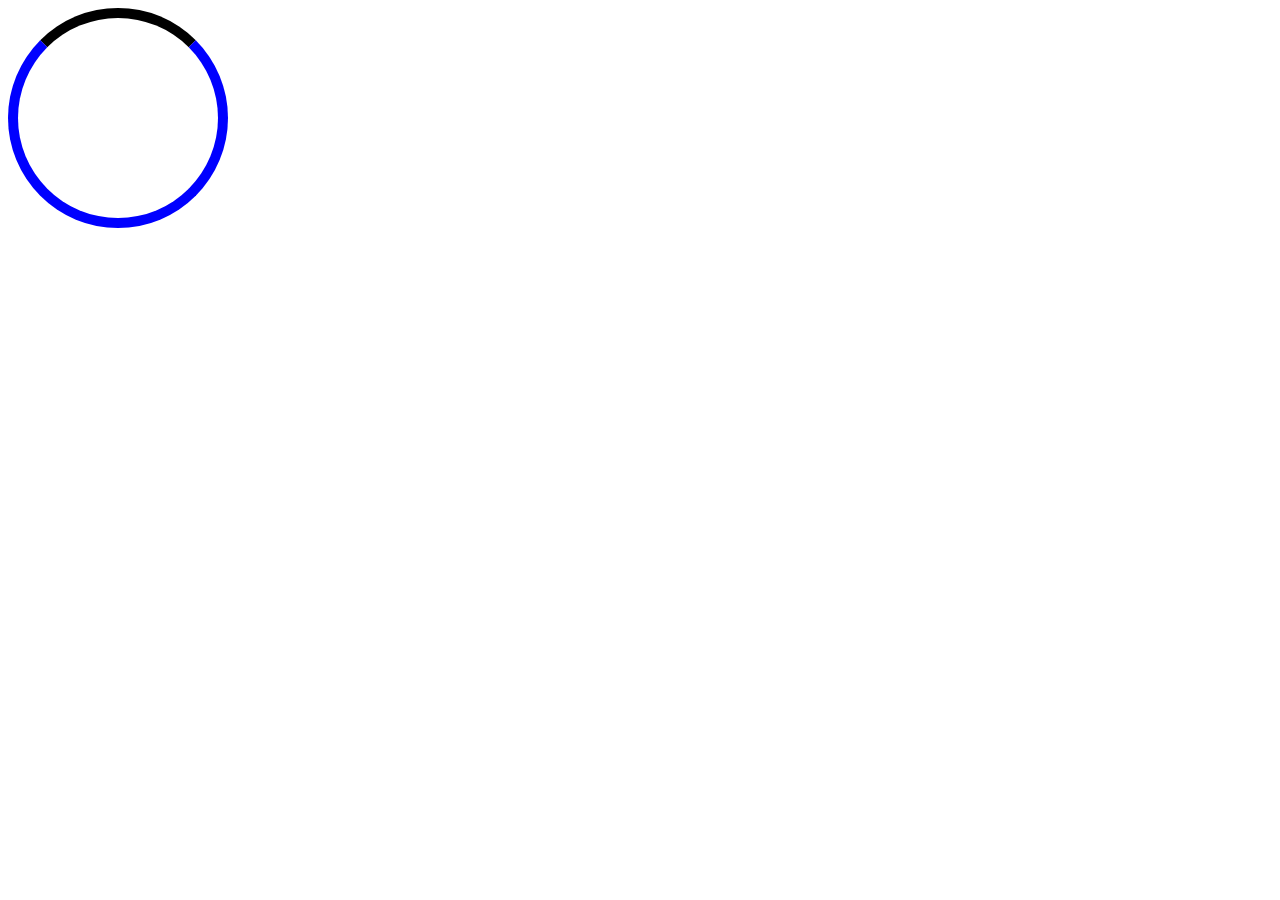
<file: CSS/praticset8.html>
<!DOCTYPE html>
<html lang="en">
<head>
    <meta charset="UTF-8">
    <meta name="viewport" content="width=device-width, initial-scale=1.0">
    <title>Pratic Set 8</title>
    <link rel="stylesheet" href="praticset8.css">
</head>
<body>
    <div class="loader"></div>
</body>
</html>
</file>
<file: CSS/style.css>
*{
    color : green;
}
/* p{
    color :blueviolet;
}
button{
    color : chartreuse;
    background-color: green;
}


body{
    background-color : rgb(255,50,150);
} */
#headingone{
    color: red;
}
#headingtwo{
    color: antiquewhite;
}   
#headingthree{
    color: aqua;
}
</file>
<file: CSS/styyle2.css>
*{
    padding: 0;
    margin: 0;
    color: rgb(20, 18, 18);
}

#navbar{
    height: 60px;
    background-color: #0f1111;
}
button{
    background-color: #f08804;
}
#logo{
    color: #f08804;
    font-size: 25px;
    font-family: 'Times New Roman', Times, serif;
}
a{
    margin-right: 200px;
    text-decoration: none;

}
footer{
    background-color: #0f1111;
    color:white;
    text-align: center;
}

.contentbox{
  height: 100px ;
  width: 100px;
  border: 2px solid black;
  display: inline-block;
}

#content{
    height: 700px;
    width: 500px;

}
</file>
<file: CSS/style3.css>
div{
    height: 100px;
    width: 100px;
    background-color: aqua;
    border: 2px solid black;
    display: inline-block;
}
#box1{
    background-size: cover;
    background-image: url("cat_pho.jpg")
}
</file>
<file: CSS/styleL2.css>
/* div{
    height: 100px;
    background-color: pink;
    width: 100px;
    /* border-width: 2px;
    border-style: solid;
    border-color: black; */
    /* border: 2px solid black; */
    /* border-radius: 50%; */
    /* padding-left: 25px;
    padding-right: 25px; */
    /* padding :25px;
    margin-right: 100px;
} */
/* h1{text-align: center;
    width: 200px;
    height: 100px;
    background-color: aquamarine;
    border-width: 2px;
    border-style: double;
    border-color: black;
    text-align: center;
    border: 3px solid red;
    border-radius: ;
} */ 
div{
    height: 100px;
    width: 100px;
    background-color: green;
    border-radius: 50%;
}
</file>
<file: CSS/stprc.css>
/* #box{
    background-color: blue;
    color: red;
}
.heading {
    color: brown;
}
button{
    background-color: green;
} */
 /* question solve  */
 /* p{
    text-align: center;
 }
 /* h1{ */
    /* text-align: center; */
    /* text-decoration: underline; */
    /* text-decoration: overline; */
    /* text-decoration: line-through; */
 /* } */
 /* a{
    text-decoration :none;
 }
#one{
    font-family: Arial;
}
#two{
    font-family: 'Segoe UI';
} */ 
/* #one{
    font-size: normal;
    line-height: 20px;
    text-transform: capitalize;

}
#three{
    font-size: 10px;
    } */
*{
    font-family: 'Times New Roman', Times, serif;
}
h1{
    text-align: center;
    text-transform: capitalize;
}
#outer{
    font-size: 25px;
}
#inner{
    font-size: 10px;
}
</file>
<file: CSS/level4.css>
body{
    text-align: center;
}

div{
    height: 100px;
    width: 200px;
    display: inline-block;
    border: 2px solid black;
}

#container{
    width: 600px;
    height: 300px;
    display: flex;
    flex-direction: row;
    justify-content: center;
    /* flex-wrap: wrap; */
    align-items: flex-start;
    /* align-content: flex-start; */
}
#box1{
    background-color: aqua;
}
#box2{
    background-color: pink;
    height: 200px;
    flex-grow: 2px;
}  
#box3{
    background-color: aquamarine;
    height: 75px;
} 
#box4{
    background-color: blue;
}
#box5{
    background-color: brown;
}
</file>
<file: CSS/Level5.css>
div{
    height: 200px;
    width: 200px;
    background-color: aqua;
    border: 2px solid black;
    /* border-color: black; */
    position: absolute;
    top: 100px;
    left: 100px;
    animation-name: colorAnimate;
    animation-duration: 1s;
    animation-timing-function: ease-in;
    animation-delay: 1s;
    animation-iteration-count: 9;
}
@keyframes colorAnimate {
    from { background-color: aqua;}
    to { background-color: red;}
    }

div:hover{
}
div:active{
    background-color: blue;
}
</file>
<file: CSS/negivationstyle.css>
*{
    padding: 0;
    margin: 0;
    color: white;
}

#navbar{
    height: 60px;
    background-color: #0f1111;
}
button{
    background-color: #f08804;
}
#logo{
    color: #f08804;
    font-size: 25px;
    font-family: 'Times New Roman', Times, serif;
}
a{
    margin-right: 200px;
    text-decoration: none;

}
</file>
<file: CSS/praticset5.css>
div{
    height: 100px;
    width: 100px;
    background-image: url("chintu.jpg");
    background-size: cover;
    position: fixed;
    right: 0px;
    top: 250px;
}
</file>
<file: CSS/praticset6.css>
div{
    background-color: pink;
    display: flex;
    justify-content: space-evenly;
}
a{
    text-decoration: none;
    color: black;
    background-color: aqua;
}
li{
    list-style-type: none;
    display: inline;
}
.outer{
    height: 400px;
    width: 400px;
    background-color: cornflowerblue;
    display: flex;
    justify-content: center;
    align-items: center;
}
.inner{
    height: 100px;
    width: 100px;
    background-color: blue;
}
</file>
<file: CSS/praticset8.css>
.loader {
    width: 200px;
    height: 200px;
    border-radius: 50%;
    border: 10px solid blue;
    border-top: 10px solid black;
    animation: spinAnimition 3s ease-in 0s infinite normal;
}
@keyframes spinAnimition{
    form{
        transform: rotate(0deg);
    }
    to{
        transform: rotate(360deg);
    }
}
</file>
